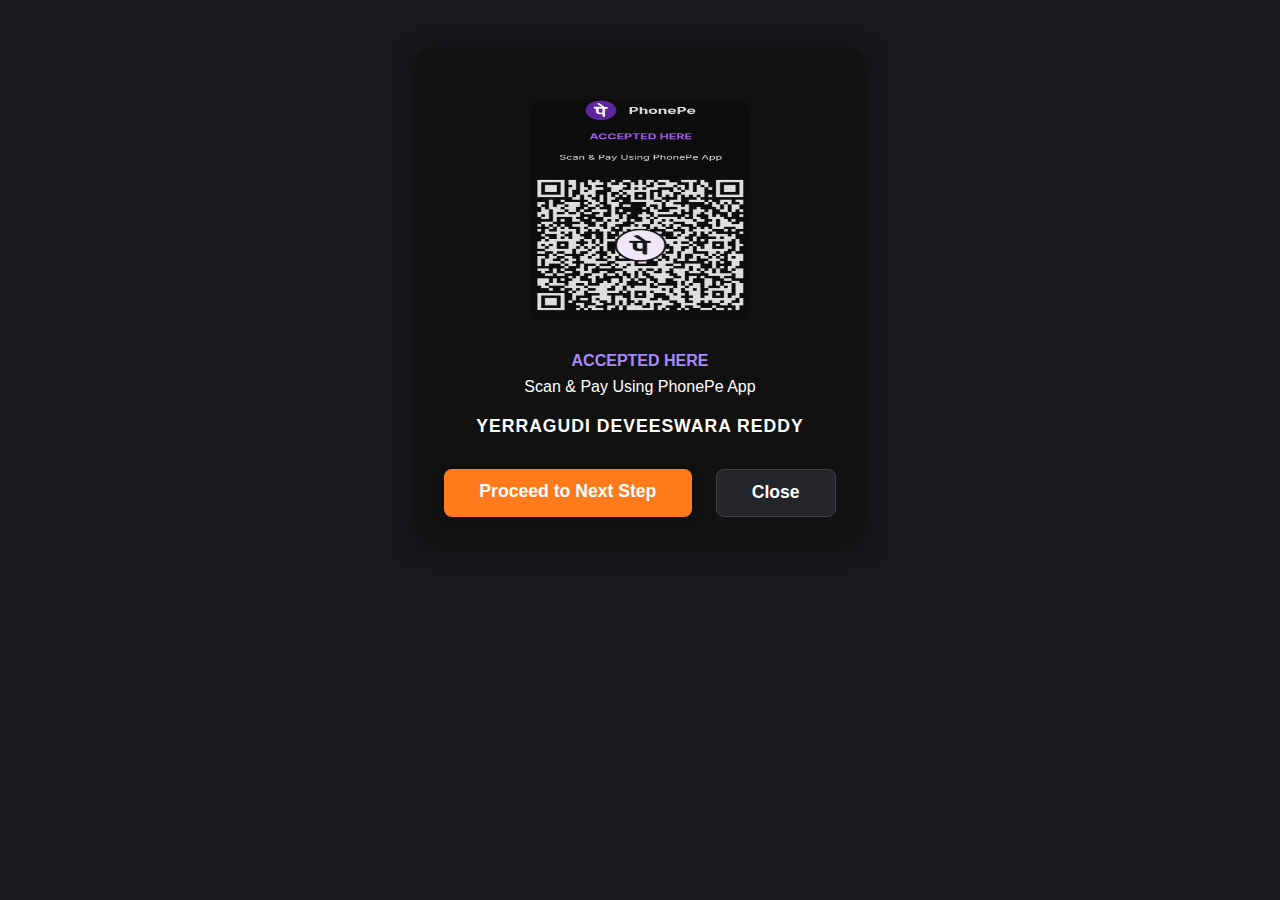
<file: templates/payment.html>
<!DOCTYPE html>
<html lang="en">
<head>
    <meta charset="UTF-8">
    <title>Scan & Pay - PhonePe</title>
    <style>
        body { background: #18191c; color: #fff; font-family: 'Segoe UI', Arial, sans-serif; }
        .qr-container {
            max-width: 400px;
            margin: 3rem auto;
            background: #111;
            border-radius: 16px;
            box-shadow: 0 4px 24px #0008;
            padding: 2rem 1.5rem 1.5rem 1.5rem;
            text-align: center;
        }
        .qr-container img {
            width: 220px;
            height: 220px;
            margin: 1.2rem 0;
            border-radius: 12px;
            background: #fff;
        }
        .qr-title {
            font-size: 1.5rem;
            font-weight: bold;
            color: #a78bfa;
            margin-bottom: 0.5rem;
        }
        .qr-accept {
            color: #a78bfa;
            font-weight: bold;
            margin-bottom: 0.5rem;
        }
        .qr-name {
            margin-top: 1.2rem;
            font-size: 1.1rem;
            font-weight: bold;
            letter-spacing: 1px;
        }
    </style>
</head>
<body>
    <div class="qr-container">
        <div class="qr-title"><img src="/static/phonepe_qr.jpg" alt="PhonePe QR"></div>
        <div class="qr-accept">ACCEPTED HERE</div>
        <div>Scan & Pay Using PhonePe App</div>
        <div class="qr-name">YERRAGUDI DEVEESWARA REDDY</div>
        <div class="payment-buttons">
            <a href="#" id="proceed-btn" class="btn accent">Proceed to Next Step</a>
            <a href="/" class="btn close-btn">Close</a>
        </div>
    </div>
    <div id="confirm-modal" class="modal">
        <div class="modal-content">
            <div class="modal-title">Are you done with the payment?</div>
            <div class="modal-actions">
                <a href="/receipt/{{ booking_id }}" class="btn accent">Yes</a>
                <button class="btn close-btn" id="modal-no">No</button>
            </div>
        </div>
    </div>
    <style>
    .payment-buttons {
        display: flex;
        justify-content: center;
        gap: 1.5rem;
        margin-top: 2rem;
    }
    .btn.accent {
        background: #ff7a1a;
        color: #fff;
        font-weight: bold;
        border-radius: 8px;
        border: none;
        padding: 0.8rem 2.2rem;
        font-size: 1.1rem;
        cursor: pointer;
        text-decoration: none;
        transition: background 0.2s;
        box-shadow: 0 2px 8px #0002;
    }
    .btn.accent:hover {
        background: #ff9800;
    }
    .btn.close-btn {
        background: #23252b;
        color: #fff;
        border: 1.5px solid #444;
        font-weight: bold;
        border-radius: 8px;
        padding: 0.8rem 2.2rem;
        font-size: 1.1rem;
        cursor: pointer;
        text-decoration: none;
        transition: background 0.2s, color 0.2s;
    }
    .btn.close-btn:hover {
        background: #333;
        color: #ff7a1a;
    }
    .modal {
        display: none;
        position: fixed;
        z-index: 1000;
        left: 0; top: 0; width: 100vw; height: 100vh;
        background: rgba(0,0,0,0.6);
        justify-content: center;
        align-items: center;
    }
    .modal-content {
        background: #23252b;
        border-radius: 12px;
        padding: 2rem 2.5rem;
        text-align: center;
        box-shadow: 0 4px 24px #0008;
    }
    .modal-title {
        font-size: 1.3rem;
        font-weight: bold;
        color: #ff7a1a;
        margin-bottom: 1.2rem;
    }
    .modal-actions {
        display: flex;
        justify-content: center;
        gap: 2rem;
    }
    </style>
    <script>
    document.getElementById('proceed-btn').addEventListener('click', function(e) {
        e.preventDefault();
        document.getElementById('confirm-modal').style.display = 'flex';
    });
    document.getElementById('modal-no').addEventListener('click', function() {
        document.getElementById('confirm-modal').style.display = 'none';
    });
    </script>
</body>
</html>
</file>
